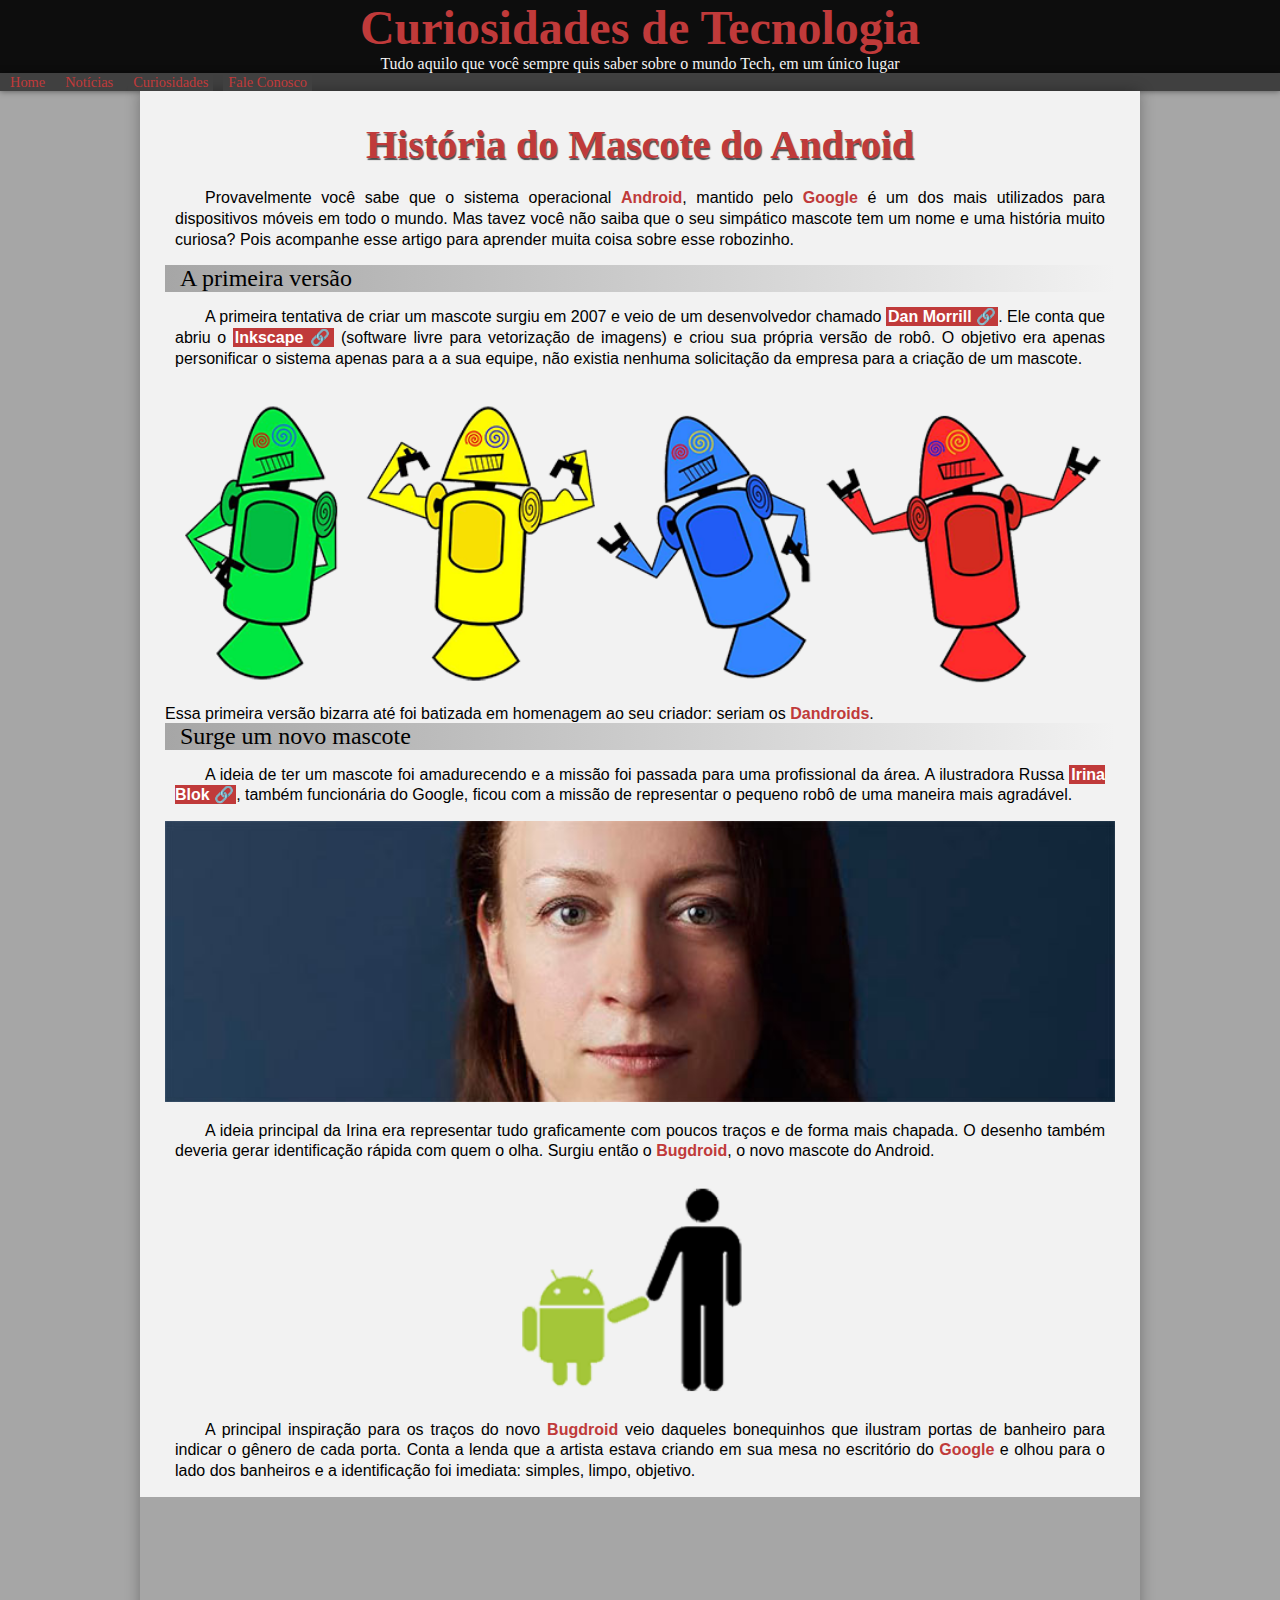
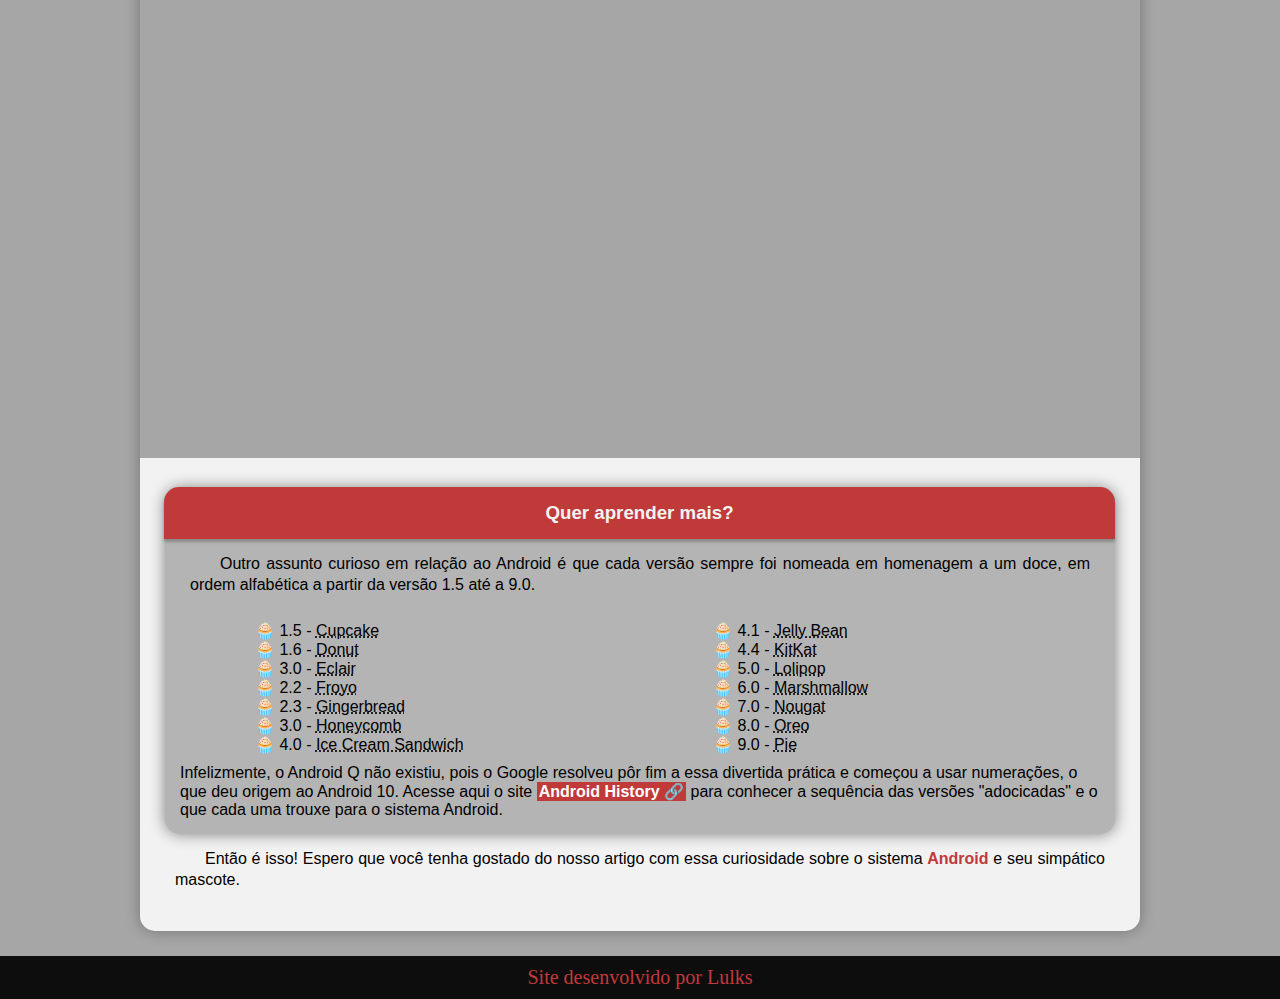
<file: AndroidProject/index.html>
<!DOCTYPE html>
<html lang="pt-br">
<head>
    <meta charset="UTF-8">
    <meta name="viewport" content="width=device-width, initial-scale=1.0">
    <title>Como surgiu o mascote do android</title>
    <link rel="shortcut icon" href="imagens/favicon.ico" type="image/x-icon">
    <link rel="stylesheet" href="style/style.css">
</head>
<body>
    <header>
        <h1>Curiosidades de Tecnologia</h1>
        <p>Tudo aquilo que você sempre quis saber sobre o mundo Tech, em um único lugar</p>
        <nav>
            <a href="#">Home</a><a href="#">Notícias</a><a href="#">Curiosidades</a><a href="#">Fale Conosco</a>
        </nav>
    </header>
    <main>
        <article>
            <h1>História do Mascote do Android</h1>

            <p>
                Provavelmente você sabe que o sistema operacional <strong>Android</strong>, mantido pelo <strong>Google</strong> é um dos mais utilizados para dispositivos móveis em todo o mundo. Mas tavez você não saiba que o seu simpático mascote tem um nome e uma história muito curiosa? Pois acompanhe esse artigo para aprender muita coisa sobre esse robozinho.
            </p>

            <h2>A primeira versão</h2>

            <p>A primeira tentativa de criar um mascote surgiu em 2007 e veio de um desenvolvedor chamado <a href="https://androidcommunity.com/dan-morrill-shows-us-the-android-mascot-that-almost-was-20130103/" target="_blank" class="externo">Dan Morrill</a>. Ele conta que abriu o <a href="https://inkscape.org/pt-br/" target="_blank" class="externo">Inkscape</a> (software livre para vetorização de imagens) e criou sua própria versão de robô. O objetivo era apenas personificar o sistema apenas para a a sua equipe, não existia nenhuma solicitação da empresa para a criação de um mascote.</p>

            <picture>
                <source media="(max-width:630px)" srcset="imagens/dan-droids-pq.png">
                <img src="imagens/dan-droids.png" alt="Primeiro Mascote do android">
            </picture>

            Essa primeira versão bizarra até foi batizada em homenagem ao seu criador: seriam os <strong>Dandroids</strong>.

            <h2>Surge um novo mascote</h2>

            <p>A ideia de ter um mascote foi amadurecendo e a missão foi passada para uma profissional da área. A ilustradora Russa <a href="https://www.irinablok.com/" target="_blank" class="externo">Irina Blok</a>, também funcionária do Google, ficou com a missão de representar o pequeno robô de uma maneira mais agradável.</p>

            <picture>
                <source media="(max-width:660px)" srcset="imagens/irina-blok-pq.jpg">
                <img src="imagens/irina-blok.jpg" alt="Irina Block">
            </picture>

            <p>A ideia principal da Irina era representar tudo graficamente com poucos traços e de forma mais chapada. O desenho também deveria gerar identificação rápida com quem o olha. Surgiu então o <strong>Bugdroid</strong>, o novo mascote do Android.</p>

            <picture>
                <img src="imagens/bugdroid.png" alt="Bugdroid" class="pq">
            </picture>

            <p>A principal inspiração para os traços do novo <strong>Bugdroid</strong> veio daqueles bonequinhos que ilustram portas de banheiro para indicar o gênero de cada porta. Conta a lenda que a artista estava criando em sua mesa no escritório do <strong>Google</strong> e olhou para o lado dos banheiros e a identificação foi imediata: simples, limpo, objetivo.</p>

            <div class="video"><iframe width="560" height="315" src="https://www.youtube.com/embed/l2UDgpLz20M" title="YouTube video player" frameborder="0" allow="accelerometer; autoplay; clipboard-write; encrypted-media; gyroscope; picture-in-picture" allowfullscreen></iframe></div>
            
        

            <aside>
                <h3>Quer aprender mais?</h3>
                <p>Outro assunto curioso em relação ao Android é que cada versão sempre foi nomeada em homenagem a um doce, em ordem alfabética a partir da versão 1.5 até a 9.0.</p>
                <ul>
                    <li>1.5 - <abbr title="Bolo de copo">Cupcake</abbr></li>
                    <li>1.6 - <abbr title="Rosquinha">Donut</abbr></li>
                    <li>3.0 - <abbr title="Bomba">Eclair</abbr></li>
                    <li>2.2 - <abbr title="Iogurte congelado">Froyo</abbr></li>
                    <li>2.3 - <abbr title="Biscoito de gengibre">Gingerbread</abbr></li>
                    <li>3.0 - <abbr title="Favo de mel">Honeycomb</abbr></li>
                    <li>4.0 - <abbr title="Sanduíche de sorvete">Ice Cream Sandwich</abbr></li>
                    <li>4.1 - <abbr title="Jujuba">Jelly Bean</abbr></li>
                    <li>4.4 - <abbr title="Kitkat">KitKat</abbr></li>
                    <li>5.0 - <abbr title="Pirulito">Lolipop</abbr></li>
                    <li>6.0 - <abbr title="Marshmallow">Marshmallow</abbr></li>
                    <li>7.0 - <abbr title="Torrone">Nougat</abbr></li>
                    <li>8.0 - <abbr title="Oreo">Oreo</abbr></li>
                    <li>9.0 - <abbr title="Torta">Pie</abbr></li>
                </ul>
                Infelizmente, o Android Q não existiu, pois o Google resolveu pôr fim a essa divertida prática e começou a usar numerações, o que deu origem ao Android 10.
                Acesse aqui o site <a href="https://www.android.com/intl/en_uk/history/" target="_blank" class="externo">Android History</a> para conhecer a sequência das versões "adocicadas" e o que cada uma trouxe para o sistema Android.
            </aside>
            

            <p>Então é isso! Espero que você tenha gostado do nosso artigo com essa curiosidade sobre o sistema <strong>Android</strong> e seu simpático mascote.</p>
        </article>
    </main>
    <footer>
        <p>Site desenvolvido por <a href="https://twitter.com/lulks01">Lulks</a></p>
    </footer>
</body>
</html>
</file>
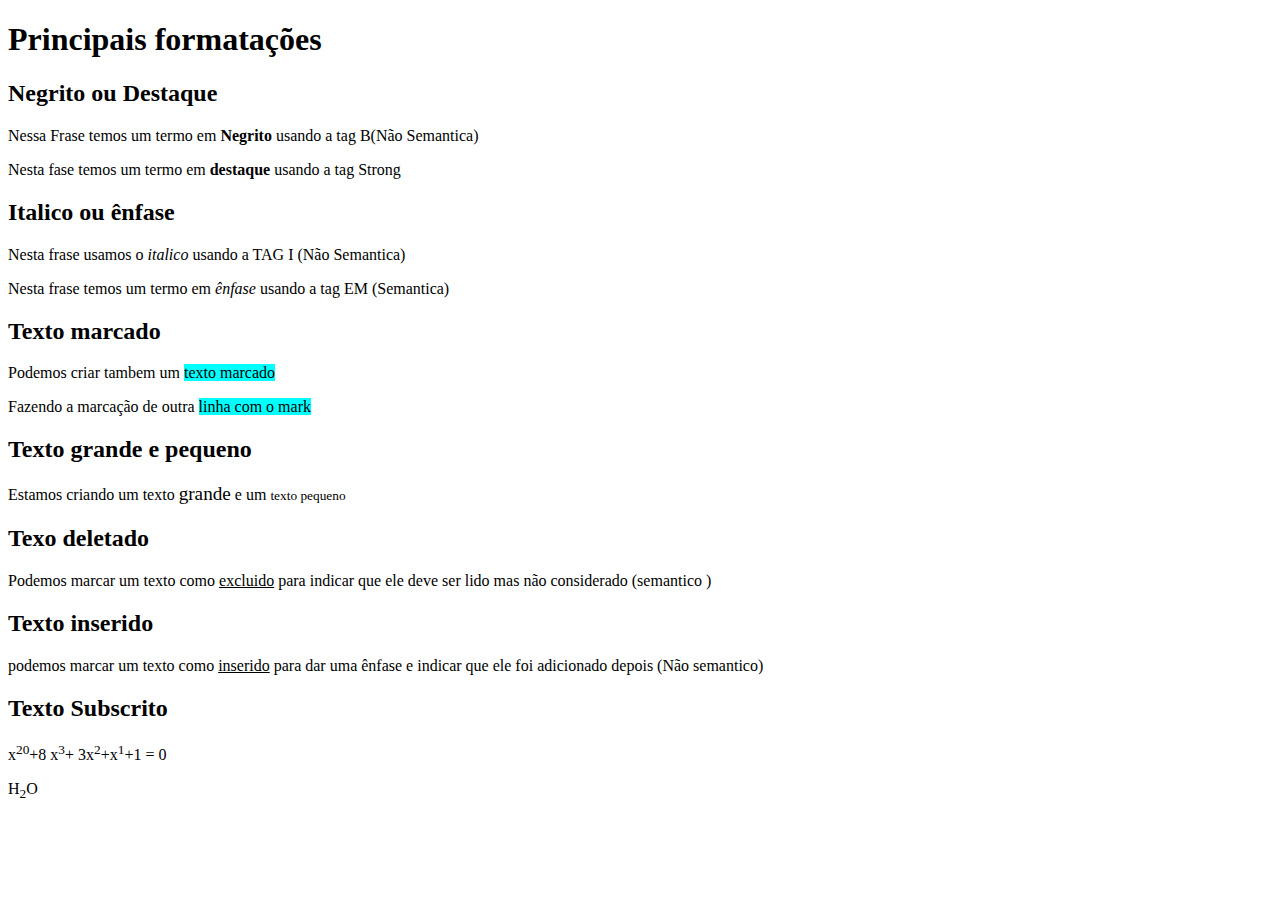
<file: ex008/index.html>
<!DOCTYPE html>
<html lang="pt-br">
<head>
    <meta charset="UTF-8">
    <meta name="viewport" content="width=device-width, initial-scale=1.0">
    <title>Formatação de textos</title>
    <style>
        mark {
            background-color: aqua;
        }
    </style>
</head>
<body>
    <h1>Principais formatações</h1>
    
    <h2>Negrito ou Destaque</h2>
    <p>Nessa Frase temos um termo em <b>Negrito</b> usando a tag B(Não Semantica)</p>
    <p>Nesta fase temos um termo em <strong>destaque </strong> usando a tag Strong </p>  
    <h2>Italico ou ênfase</h2>
    <p>Nesta frase usamos o <i>italico</i> usando a TAG I (Não Semantica)</p>
    <p>Nesta frase temos um termo em <em>ênfase</em> usando a tag EM (Semantica)</p>
    <h2>Texto marcado</h2>
    <p>Podemos criar tambem um <mark>texto marcado</mark></p>
    <p>Fazendo a marcação de outra <mark>linha com o mark</mark> </p>
    <h2>Texto grande e pequeno</h2>
    <p>Estamos criando um texto <big>grande</big> e um <small>texto pequeno</small></p>
    <h2>Texo deletado</h2>
    <p>Podemos marcar um texto como <ins>excluido</ins> para indicar que ele deve ser lido mas não considerado (semantico
    )</p>
    <h2>Texto inserido</h2>
    <p>podemos marcar um texto como <u>inserido</u> para dar uma ênfase e indicar que ele foi adicionado depois (Não semantico) </p>
    <h2>Texto Subscrito</h2>
    <p>x<sup>20</sup>+8
    x<sup>3</sup>+ 3x<sup>2</sup>+x<sup>1</sup>+1 = 0</p>
    <p>H<sub>2</sub>O</p>
</body>
</html>
</file>
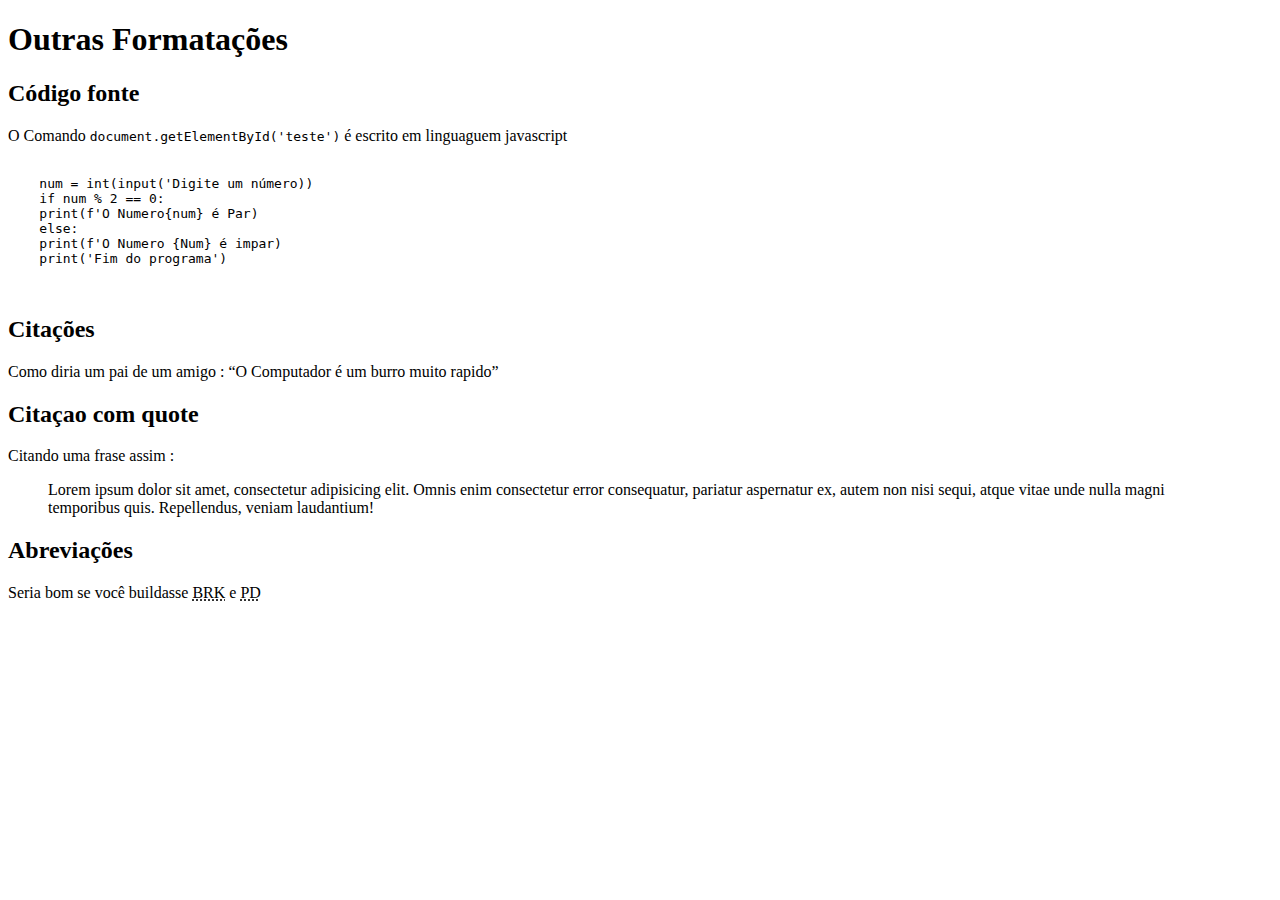
<file: ex009/index.html>
<!DOCTYPE html>
<html lang="pt-br">
<head>
    <meta charset="UTF-8">
    <meta name="viewport" content="width=device-width, initial-scale=1.0">
    <title>Outras Formatações</title>
</head>
<body>
 <h1>Outras Formatações</h1>
 <h2>Código fonte</h2>
<p>O Comando <code>document.getElementById('teste')</code> é escrito em linguaguem javascript      </p>   
<p>
    <pre>
        <code>
    num = int(input('Digite um número))
    if num % 2 == 0:
    print(f'O Numero{num} é Par)
    else:
    print(f'O Numero {Num} é impar)
    print('Fim do programa')
        </code>
    </pre>
</p>
<h2>Citações</h2>
<p>Como diria um pai de um amigo : <q>O Computador é um burro muito rapido</q></p>
<h2>Citaçao com quote</h2>
<p>Citando uma frase assim :</p>
<blockquote cite="https://twitter.com/home">
    Lorem ipsum dolor sit amet, consectetur adipisicing elit. Omnis enim consectetur error consequatur, pariatur aspernatur ex, autem non nisi sequi, atque vitae unde nulla magni temporibus quis. Repellendus, veniam laudantium!
</blockquote>
<h2>Abreviações</h2>
<p>Seria bom se você buildasse <abbr title="Broken Ruined King">BRK</abbr> e <abbr title="Phantom Dancer">PD</abbr> </p>
</body>
</html>
</file>
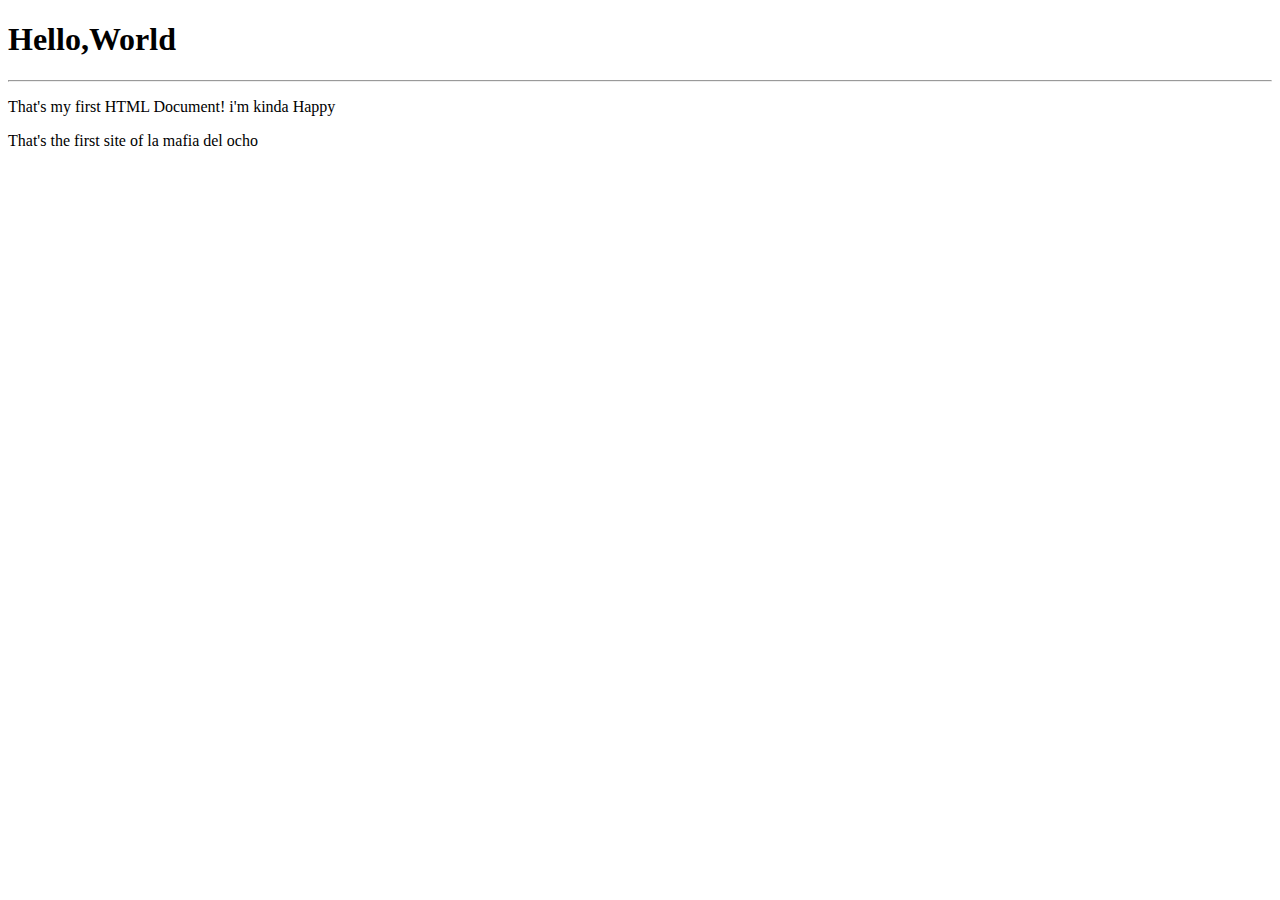
<file: Ex1/index.html>
<!DOCTYPE html>
<html lang="pt-br">
<head>
    <meta charset="UTF-8">
    <meta name="viewport" content="width=device-width, initial-scale=1.0">
    <title>First Exercise</title>
</head>
<body>
    <h1>Hello,World</h1>
    <hr>
    <p>That's my first HTML Document! i'm kinda Happy</p>
    <p>That's the first site of la mafia del ocho</p>
</body>
</html>
</file>
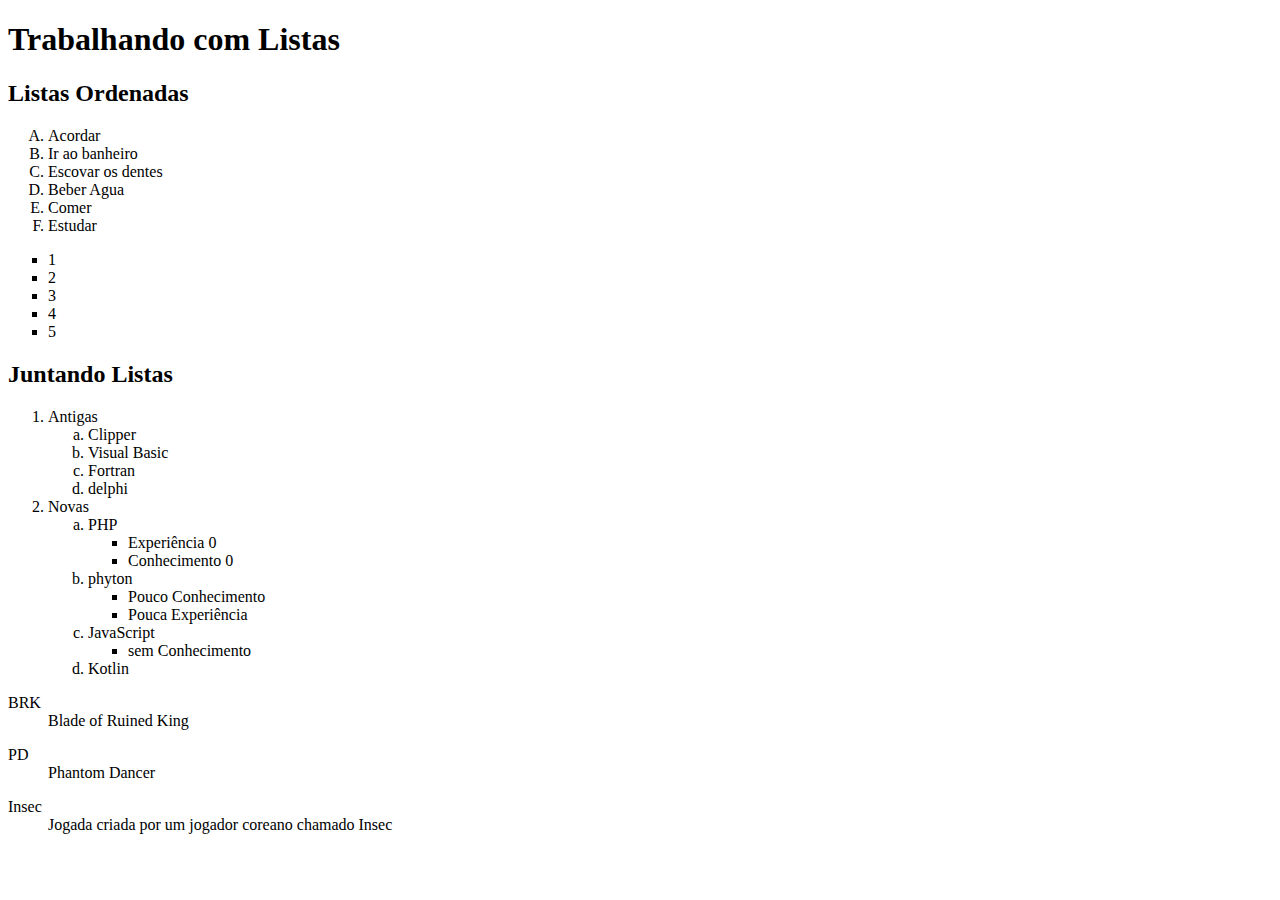
<file: ex10/index.html>
<!DOCTYPE html>
<html lang="pt-br">
<head>
    <meta charset="UTF-8">
    <meta name="viewport" content="width=device-width, initial-scale=1.0">
    <title>Listas</title>
</head>
<body>
<h1>Trabalhando com Listas </h1>
<h2>Listas Ordenadas</h2>
<ol type="A"> 
    <li>Acordar</li>
    <li>Ir ao banheiro</li>
    <li>Escovar os dentes</li>
    <li>Beber Agua</li>
    <li>Comer</li>
    <li>Estudar</li>
</ol>

<Ul type="square">
    <li>1</li>
    <li>2</li>
    <li>3</li>
    <li>4</li>
    <li>5</li>
</Ul>
<h2>Juntando Listas</h2>
<ol>
    <li>Antigas</li>
    <ol type="a">
        <li>Clipper</li>
        <li>Visual Basic</li>
        <li>Fortran</li>
        <li>delphi</li>
    </ol>
    <li>Novas</li>
        <ol type="a">
            <li>PHP</li>
            <ul type="square">
                <li>Experiência 0</li>
                <li>Conhecimento 0 </li>
            </ul  type="square">
            <li>phyton</li>
            <ul type="square">
                <li>Pouco Conhecimento</li>
                <li>Pouca Experiência</li>
            </ul>
            <li>JavaScript</li>
            <ul type="cicle">
                <li>sem Conhecimento</li>
            </ul>
            <li>Kotlin</li>
        </ol>

</ol>
<dl>
    <dt>BRK</dt>
    <dd>Blade of Ruined King</dd>
</dl>
<dl>
    <dt>PD</dt>
    <dd>Phantom Dancer</dd>
</dl>
<dl>
    <dt>Insec</dt>
    <dd>Jogada criada por um jogador coreano chamado Insec</dd>
</dl>
</body>
</html>
</file>
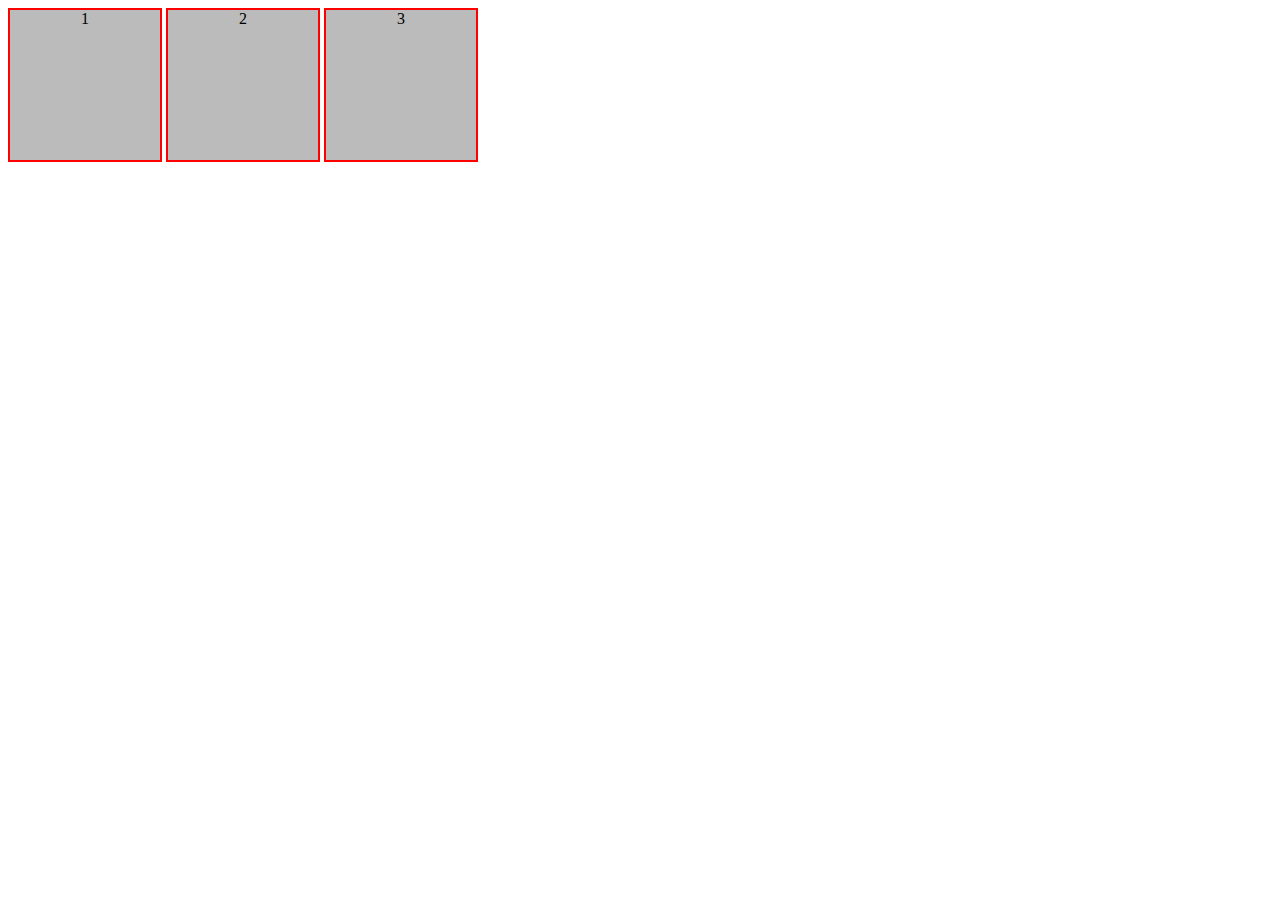
<file: ex12/index.html>
<!DOCTYPE html>
<html lang="pt-br">
<head>
    <meta charset="UTF-8">
    <meta name="viewport" content="width=device-width, initial-scale=1.0">
    <title>Css</title>
    <link rel="stylesheet" href="style.css">
</head>
<body>
<div id="d1">1</div>
<div id="d2">2</div>
<div id="d3">3</div>
</body>
</html>
</file>
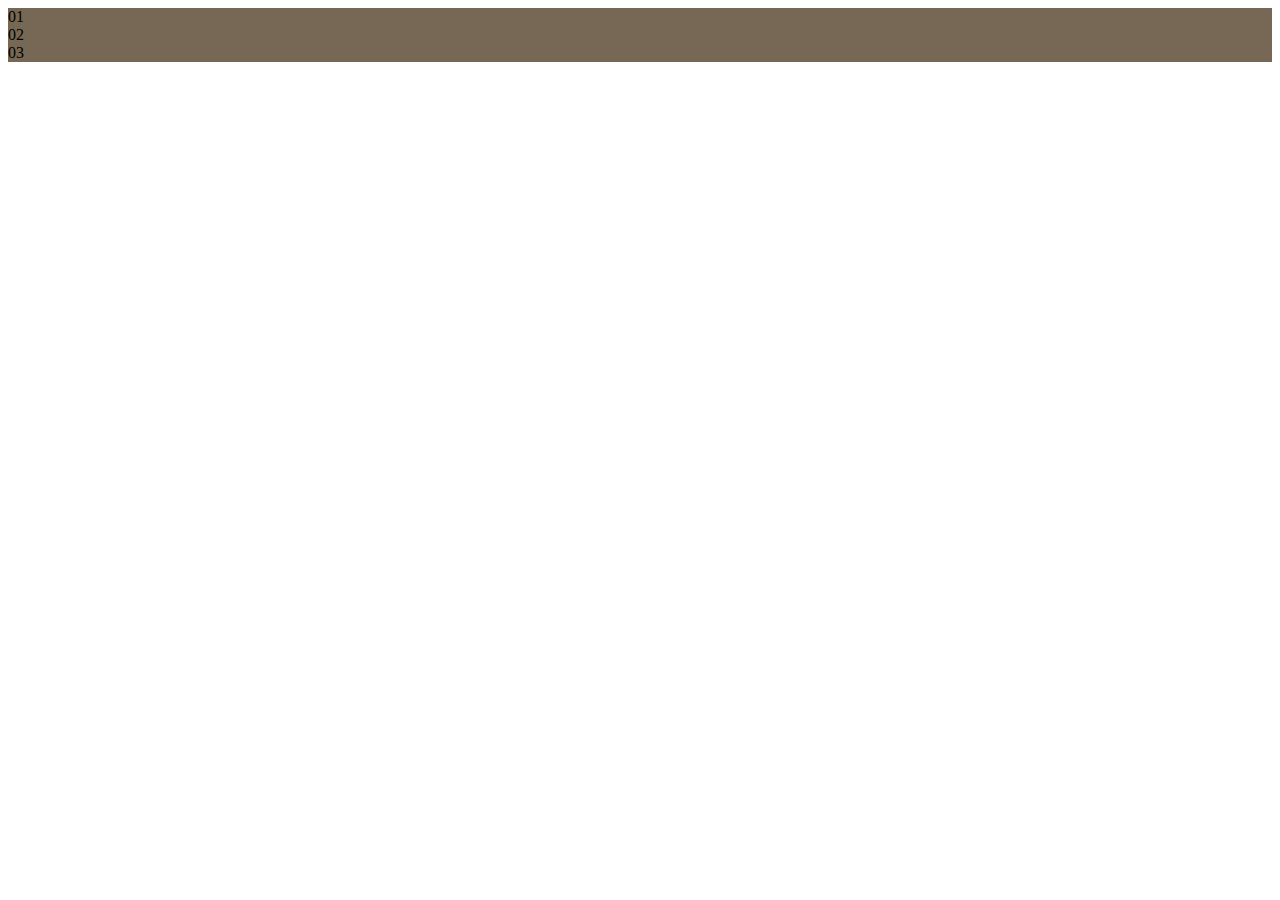
<file: ex13/index.html>
<!DOCTYPE html>
<html lang="pt-br">
<head>
    <meta charset="UTF-8">
    <meta name="viewport" content="width=device-width, initial-scale=1.0">
    <title>css</title>
    <style>
        div {
            background-color: rgb(119, 104, 85);
        }
    </style>
</head>
<body>

    <div>01</div>
    <div>02</div>
    <div>03</div>
    
</body>
</html>
</file>
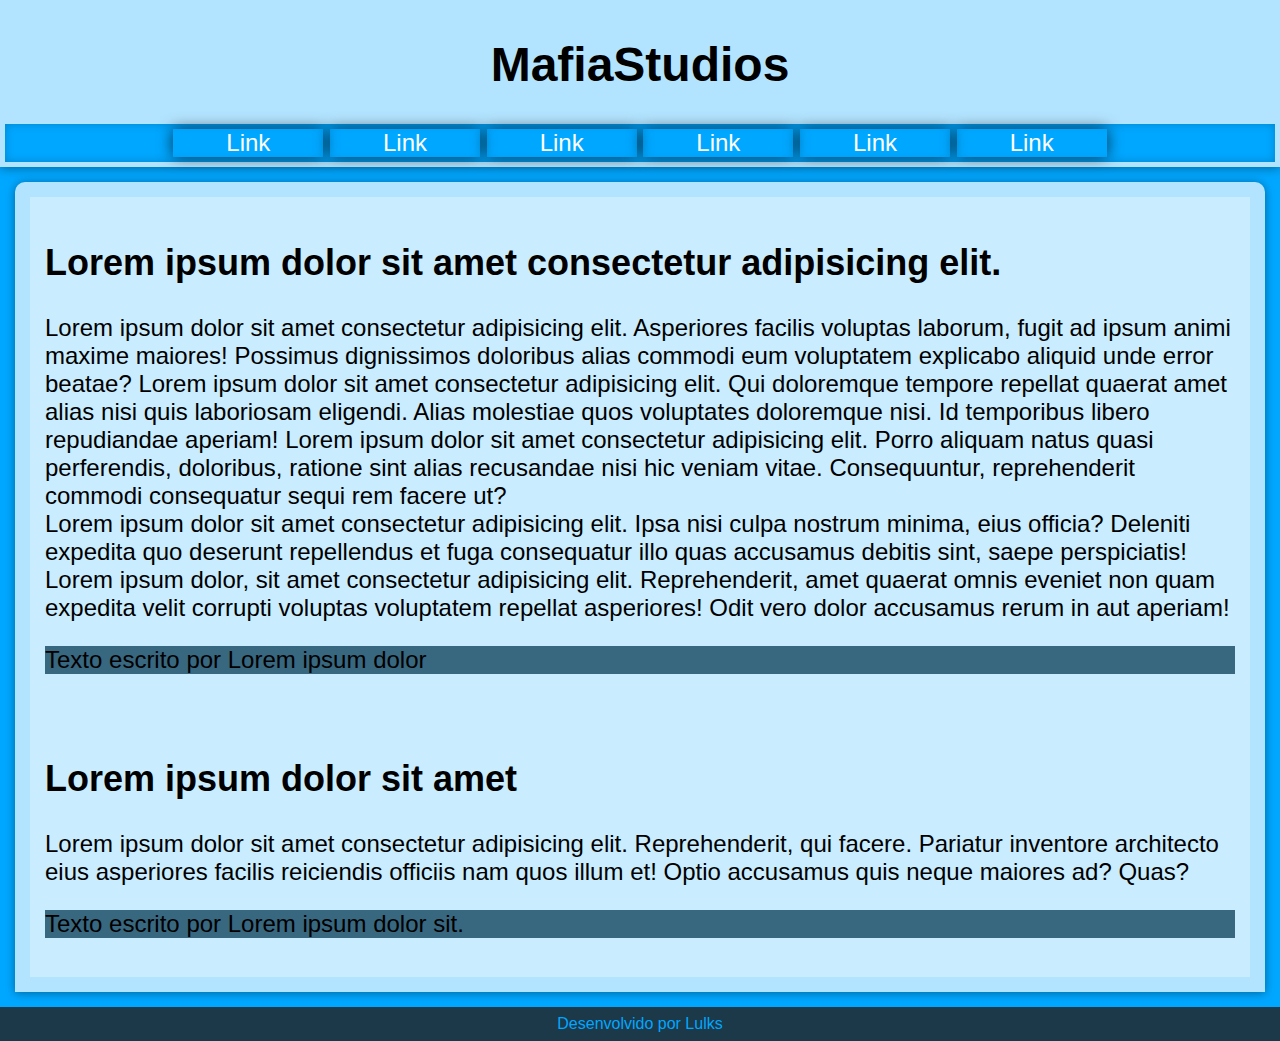
<file: ex15/index.html>
<!DOCTYPE html>
<html lang="pt-br">
<head>
    <meta charset="UTF-8">
    <meta name="viewport" content="width=device-width, initial-scale=1.0">
    <title>MafiaStudios</title>
    <link rel="stylesheet" href="style.css">
</head>
<body>
    <header>
        <h1>MafiaStudios</h1>
        <nav>
            <a href="#">Link</a>
            <a href="#">Link</a>
            <a href="#">Link</a>
            <a href="#">Link</a>
            <a href="#">Link</a>
            <a href="#">Link</a>
        </nav>
    </header>
    <main>
        <section id="temas">
            <article>
                <h2>Lorem ipsum dolor sit amet consectetur adipisicing elit.</h2>
                <p>Lorem ipsum dolor sit amet consectetur adipisicing elit. Asperiores facilis voluptas laborum, fugit ad ipsum animi maxime maiores! Possimus dignissimos doloribus alias commodi eum voluptatem explicabo aliquid unde error beatae? Lorem ipsum dolor sit amet consectetur adipisicing elit. Qui doloremque tempore repellat quaerat amet alias nisi quis laboriosam eligendi. Alias molestiae quos voluptates doloremque nisi. Id temporibus libero repudiandae aperiam! Lorem ipsum dolor sit amet consectetur adipisicing elit. Porro aliquam natus quasi perferendis, doloribus, ratione sint alias recusandae nisi hic veniam vitae. Consequuntur, reprehenderit commodi consequatur sequi rem facere ut?<br>Lorem ipsum dolor sit amet consectetur adipisicing elit. Ipsa nisi culpa nostrum minima, eius officia? Deleniti expedita quo deserunt repellendus et fuga consequatur illo quas accusamus debitis sint, saepe perspiciatis! Lorem ipsum dolor, sit amet consectetur adipisicing elit. Reprehenderit, amet quaerat omnis eveniet non quam expedita velit corrupti voluptas voluptatem repellat asperiores! Odit vero dolor accusamus rerum in aut aperiam!</p>
                <aside>
                    <p>Texto escrito por Lorem ipsum dolor</p>
                </aside>
            </article>
            <article>
                <h2>Lorem ipsum dolor sit amet</h2>
                <p>Lorem ipsum dolor sit amet consectetur adipisicing elit. Reprehenderit, qui facere. Pariatur inventore architecto eius asperiores facilis reiciendis officiis nam quos illum et! Optio accusamus quis neque maiores ad? Quas?</p>
                <aside>
                    <p>Texto escrito por Lorem ipsum dolor sit.</p>
                </aside>
            </article>
        </section>
        <section id="noticias">

        </section>
    </main>
    <footer>
        <p>Desenvolvido por Lulks</p>
    </footer>
    <div id="bola">
        
    </div>
</body>
</html>
</file>
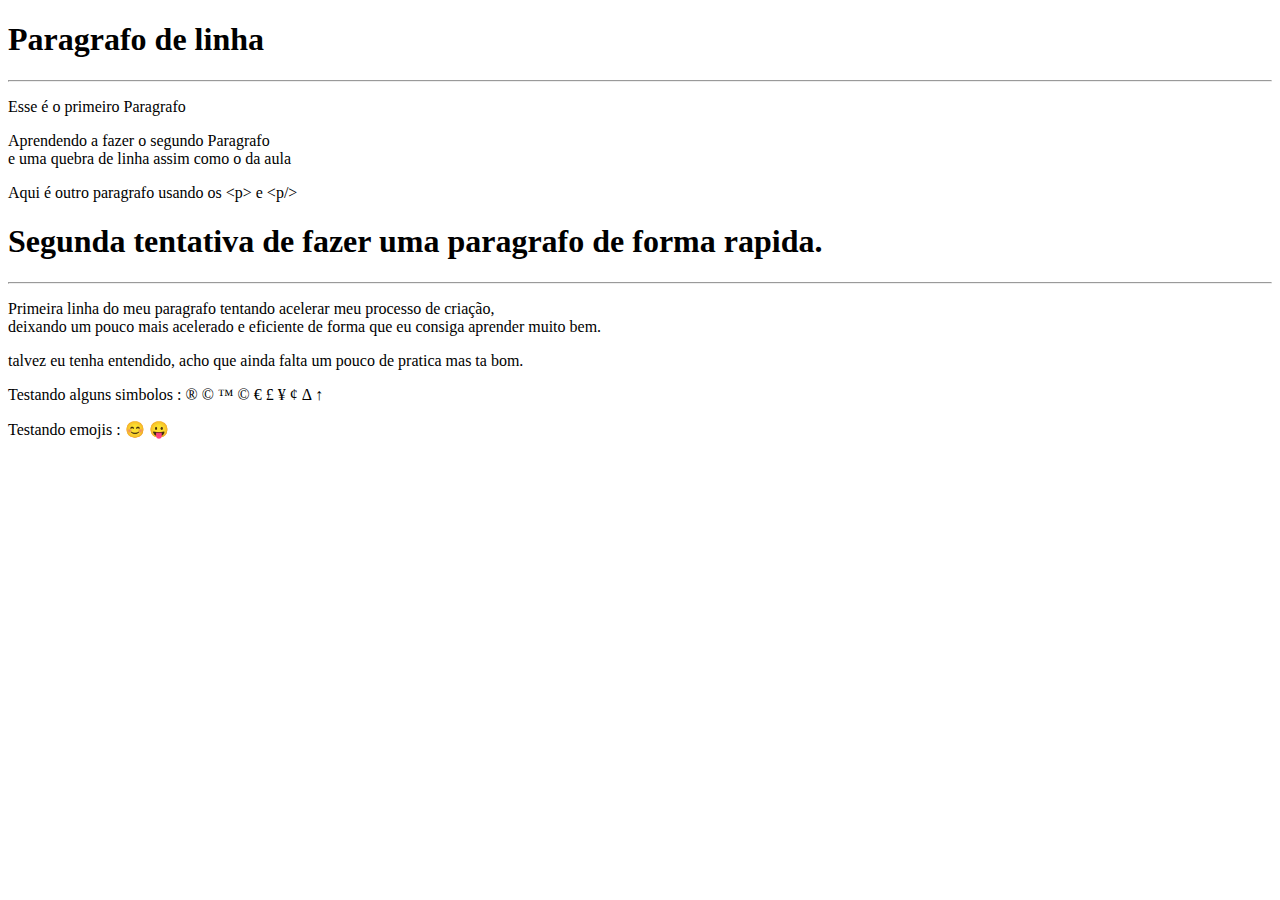
<file: Ex2/index.html>
<!DOCTYPE html>
<html lang="pt-br">
<head>
    <meta charset="UTF-8">
    <meta name="viewport" content="width=device-width, initial-scale=1.0">
    <title>Second Exercice</title>
</head>
<body>
    <h1>Paragrafo de linha</h1>
    <hr>
    <p>Esse é o primeiro Paragrafo</p>
    <p>Aprendendo a fazer o segundo Paragrafo <br>
 e uma quebra de linha assim como o da aula</p>
 <p>Aqui é outro paragrafo usando os &lt;p&gt;  e &lt;p/&gt; </p> <!--LT = LASS THAN - GT = GREATHER THAN -->

 <h1>Segunda tentativa de fazer uma paragrafo de forma rapida.</h1>
 <hr>   
 <p>Primeira linha do meu paragrafo tentando acelerar meu processo de criação, <br>
    deixando um pouco mais acelerado e eficiente de forma que eu consiga aprender muito bem.</p>
    <p>talvez eu tenha entendido, acho que ainda falta um pouco de pratica mas ta bom.</p>

    <p>Testando alguns simbolos : &reg; 
        &copy;  
        &trade;
        &copy;     
        &euro;
        &pound; 
        &yen;
        &cent;
        &Delta;
        &uparrow;
    </p>

    <p>Testando emojis : 
        &#x1F60A
        &#x1F61B
    </p>
</body>
</html>
</file>
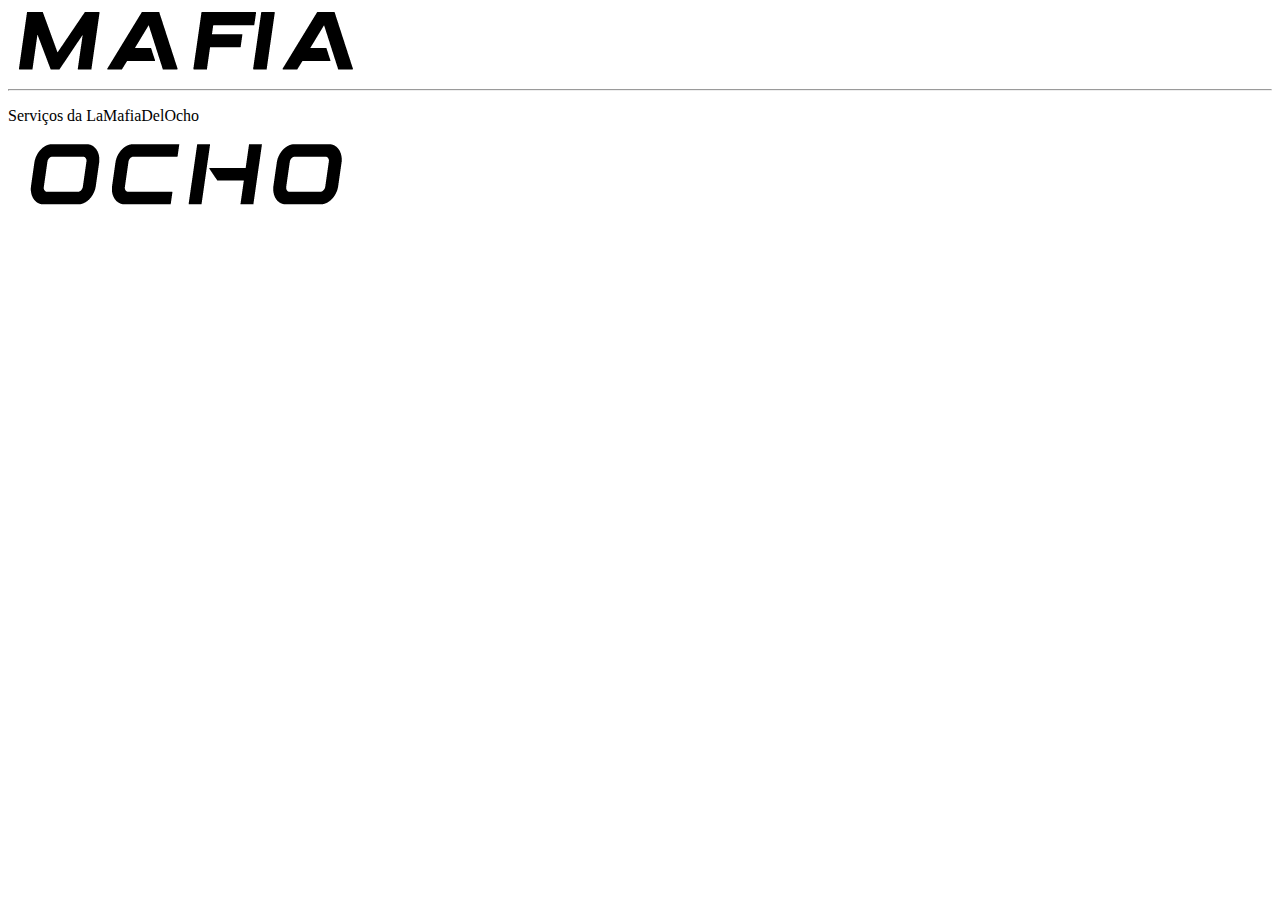
<file: Ex3/index.html>
<!DOCTYPE html>
<html lang="pt-br">
<head>
    <meta charset="UTF-8">
    <meta name="viewport" content="width=device-width, initial-scale=1.0">
    <title>LaMafiaDelOcho</title>
    <img src="mafialogo.png" alt="MafiaLogo">
</head>
<body>
 <hr>
    <p>Serviços da LaMafiaDelOcho</p>
    <img src="OCHO.png" alt="Ocho">
</body>
</html>
</file>
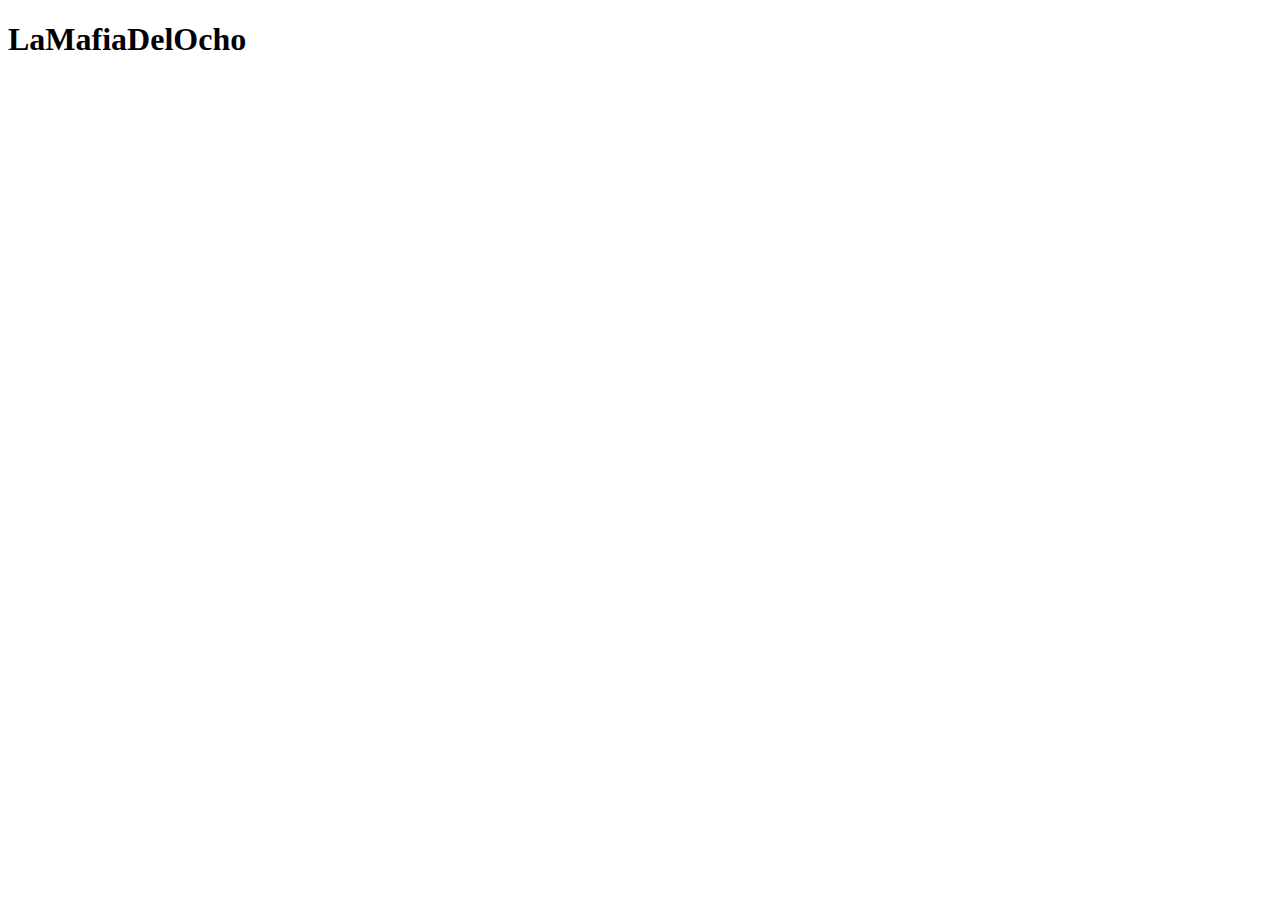
<file: ex4/index.html>
<!DOCTYPE html>
<html lang="en">
<head>
    <meta charset="UTF-8">
    <meta name="viewport" content="width=device-width, initial-scale=1.0">
    <link rel="shortcut icon" href="8.ico" type="image/x-icon">
    <title>LaMafiaDelOcho</title>
    
</head>
<body>
    <h1>LaMafiaDelOcho</h1>
    
</body>
</html>
</file>
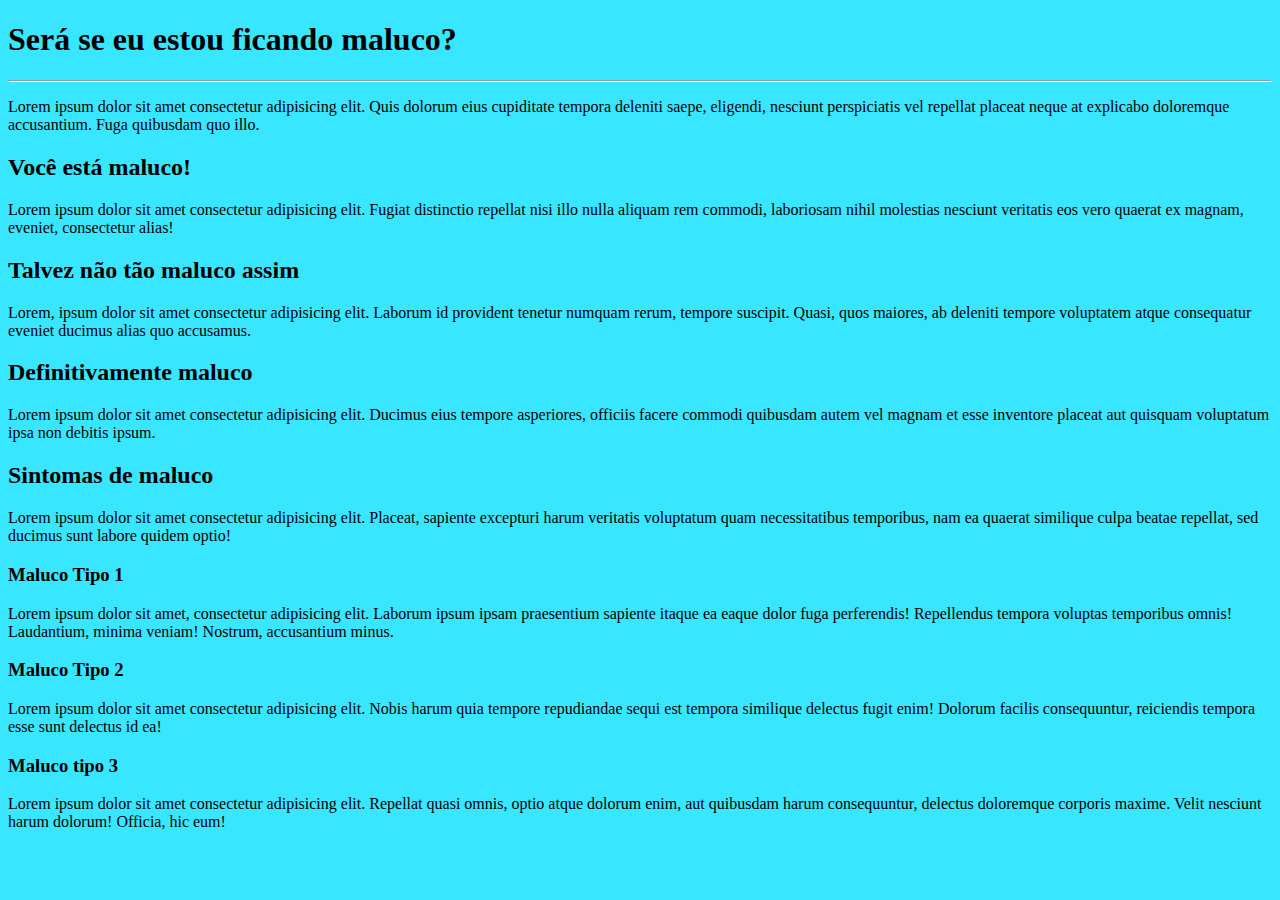
<file: ex5/index.html>
<!DOCTYPE html>
<html lang="pt-br">
<head>
    <meta charset="UTF-8">
    <meta name="viewport" content="width=device-width, initial-scale=1.0">
    <title>Hierarquia de Titulos</title>
    <style>body{
        background-color: rgba(36, 229, 255, 0.911);
    }
    </style>
</head>
<body>
    <h1>Será se eu estou ficando maluco?</h1>
    <hr>
    <p>Lorem ipsum dolor sit amet consectetur adipisicing elit. Quis dolorum eius cupiditate tempora deleniti saepe, eligendi, nesciunt perspiciatis vel repellat placeat neque at explicabo doloremque accusantium. Fuga quibusdam quo illo.</p>
    <h2>Você está maluco!</h2>
    <p>Lorem ipsum dolor sit amet consectetur adipisicing elit. Fugiat distinctio repellat nisi illo nulla aliquam rem commodi, laboriosam nihil molestias nesciunt veritatis eos vero quaerat ex magnam, eveniet, consectetur alias!</p>
    <h2>Talvez não tão maluco assim</h2>
    <p>Lorem, ipsum dolor sit amet consectetur adipisicing elit. Laborum id provident tenetur numquam rerum, tempore suscipit. Quasi, quos maiores, ab deleniti tempore voluptatem atque consequatur eveniet ducimus alias quo accusamus.</p>
    <h2>Definitivamente maluco</h2>
    <p>Lorem ipsum dolor sit amet consectetur adipisicing elit. Ducimus eius tempore asperiores, officiis facere commodi quibusdam autem vel magnam et esse inventore placeat aut quisquam voluptatum ipsa non debitis ipsum.</p>
    <h2>Sintomas de maluco</h2>
    <p>Lorem ipsum dolor sit amet consectetur adipisicing elit. Placeat, sapiente excepturi harum veritatis voluptatum quam necessitatibus temporibus, nam ea quaerat similique culpa beatae repellat, sed ducimus sunt labore quidem optio!</p>
    <h3>Maluco Tipo 1</h3>
    <p>Lorem ipsum dolor sit amet, consectetur adipisicing elit. Laborum ipsum ipsam praesentium sapiente itaque ea eaque dolor fuga perferendis! Repellendus tempora voluptas temporibus omnis! Laudantium, minima veniam! Nostrum, accusantium minus.</p>
    <h3>Maluco Tipo 2</h3>
    <p>Lorem ipsum dolor sit amet consectetur adipisicing elit. Nobis harum quia tempore repudiandae sequi est tempora similique delectus fugit enim! Dolorum facilis consequuntur, reiciendis tempora esse sunt delectus id ea!</p>
    <h3>Maluco tipo 3</h3>
    <p>Lorem ipsum dolor sit amet consectetur adipisicing elit. Repellat quasi omnis, optio atque dolorum enim, aut quibusdam harum consequuntur, delectus doloremque corporis maxime. Velit nesciunt harum dolorum! Officia, hic eum!</p>

</body>
</html>
</file>
<file: AndroidProject/style/style.css>
@charset "UTF-8";

@font-face {
    font-family: 'bostoncaps';
    src: url('../fontes/idroid.otf') format('opentype');
    font-weight: normal;
}
:root{
    --cor0:#F2F2F2;
    --cor1:#A6A6A6;
    --cor2:#595959;
    --cor3:#404040;
    --cor4:#0D0D0D;
    --cor5:#c03a3a;

    --font-0: Arial, Verdana, sans-serif;
    --font-1: 'Bebas Neue', Cursive;
    --font-2: 'bostoncaps';
}
* {
    margin: 0px;
    padding: 0px;
}
a.externo::after {
    content: '\00a0\1F517';
}
main{
    min-width: 300px;
    max-width: 950px;
    margin: auto;
    padding: 25px;
    background-color: var(--cor0);
    box-shadow: 0px 0px 15px rgba(0, 0, 0, 0.308);
    margin-bottom: 25px;
    border-radius: 0px 0px 15px 15px;
}
body {
    background-color: var(--cor1);
    font-family: var(--font-0);
} 
main img{
    width: 100%;
}
main img.pq{
    max-width: 350px;
    margin: auto;
    display: block;
}

header{
    font-family: var(--font-1);
    background-color: var(--cor4);
    margin: auto;
    text-align: center;

}
header > h1 {
    color: var(--cor5);
    font-size: 3.0em;
}
header > p{
    color: var(--cor0);
    font-size: 1.0em;
}
nav{
    background-color: var(--cor3);
    color: var(--cor5);
    box-shadow: 0px 0px 6px rgba(0, 0, 0, 0.514);
    text-align: left;
}
nav > a {
    display: inline-block;
    text-decoration: none;
    color: var(--cor5);
    margin: 0px 5px;
    font-size: 0.9em;
    padding: 0px 5px;
    background-color: var(--cor3);
    transition-duration: 0.5s;
}
nav > a:hover {
    background-color: var(--cor0);
}
h1{
    color: var(--cor5);
    font-family: var(--font-1);
}
main h1{
    padding: 5px 10px;
    font-size: 2.5em;
    text-align: center;
    text-shadow: 1px 2px 1px rgba(0, 0, 0, 0.685);
}
main p{
    margin: 15px 10px;
    text-align: justify;
    text-indent: 30px;
    line-height: 1.30em;

}
main strong{
    color: var(--cor5);
    font-weight: bold;
}
main a {
    text-decoration: none;
    font-weight: bold;
    color: #ffffff;
    padding: 1px 2px;
    background-color: var(--cor5);
}
main a:hover{
    color: rgb(0, 0, 0);
    background-color: var(--cor5);
    text-decoration: underline;
    transition-duration: 0.5s;
}
h2{
    background-image: linear-gradient(to right, var(--cor1), var(--cor0));
    font-family: var(--font-1);
    text-indent: 15px;
    font-weight: normal;
    
}

aside > h3{
    background-color: var(--cor5);
    text-align: center;
    padding: 15px;
    margin: -16px -15px 0px -16px;
    border-radius: 15px 15px 0px 0px;
    box-shadow: 0px 3px 3px rgba(0, 0, 0, 0.233);
    color: var(--cor0);
}
div.video{
    background-color: var(--cor1);
    margin: 0px -25px 30px -25px;
    padding: 20px;
    padding-bottom: 57%;
    position: relative;
}
div.video > iframe {
    position: absolute;
    top: 5%;
    left: 5%;
    width: 90%;
    height: 90%;

}
footer{
    background-color: var(--cor4);
    color: var(--cor5);
    font-family: var(--font-1);
    text-align: center;
    font-size: 1.25em;
    padding: 10px;
}
aside{
    background-color: #b4b4b4;
    border-radius: 15px;
    box-shadow: 0px 0px 15px rgba(0, 0, 0, 0.479);
    padding: 15px;
}

aside > ul {
    list-style-type: '\1F9C1\00a0';
    list-style-position: inside;
    columns: 2;
    text-align: justify;
    text-indent: 65px;
    padding: 10px;
}
footer a{
    text-decoration: none;
    color: var(--cor5);

}

footer a:hover{
    text-decoration: underline;
    color: #d47171;
}
</file>
<file: ex12/style.css>
@charset "UTF-8";

div{
    display: inline-block;
    text-align: center;
    background-color: rgb(187, 187, 187);
    border: 2px solid red;
    height: 150px;
    width: 150px;
}


    div:hover {
    background-color: rgb(185, 48, 48);
}
</file>
<file: ex15/style.css>
@charset "UTF-8";

body{
    font-family: Arial, Helvetica, sans-serif;
    background-color: #00A7FF;
    margin: 0px;
}
header{
    font-family: Impact, Haettenschweiler, 'Arial Narrow Bold', sans-serif;
    background-color: #B3E4FF;
    padding: 5px;
    margin: 0px;
    font-size: 1.5em;
    text-align: center;
    box-shadow: 0px 1px 10px rgba(0, 0, 0, 0.397);
}

nav {
    padding: 5px;
    background-color: #00A7FF;
    box-shadow: inset 0px 0px 10px rgba(0, 0, 0, 0.205);
}

nav > a {
    text-decoration: none;
    color: white;
    width: 150px;
    margin-right: 0px;
    font-size: 1em;
    display: inline-block;
    box-shadow: 0px 0px 15px rgba(0, 0, 0, 0.692);
}
nav > a:hover {
    text-decoration: underline;
    color: rgb(0, 0, 0);
    background-color: rgba(5, 105, 255, 0.493);
}
main{
    background-color: #B3E4FF;
    padding: 15px;
    margin: 15px;
    border-radius: 10px 10px 0px 0px;
    box-shadow: 0px 1px 10px rgba(0, 0, 0, 0.397);
    
}
article{
    background-color: #c9ecff;
    color: #000000;
    padding: 15px;
    font-size: 1.5em;
}

article > aside {
    background-color: #386780;
    
}

footer{
    background-color: #1b3949;
    text-align: center;
    color: #00A7FF;
    padding: 8px;
    margin: 0px;
}

footer > p {
    margin: 0px;
}
</file>
